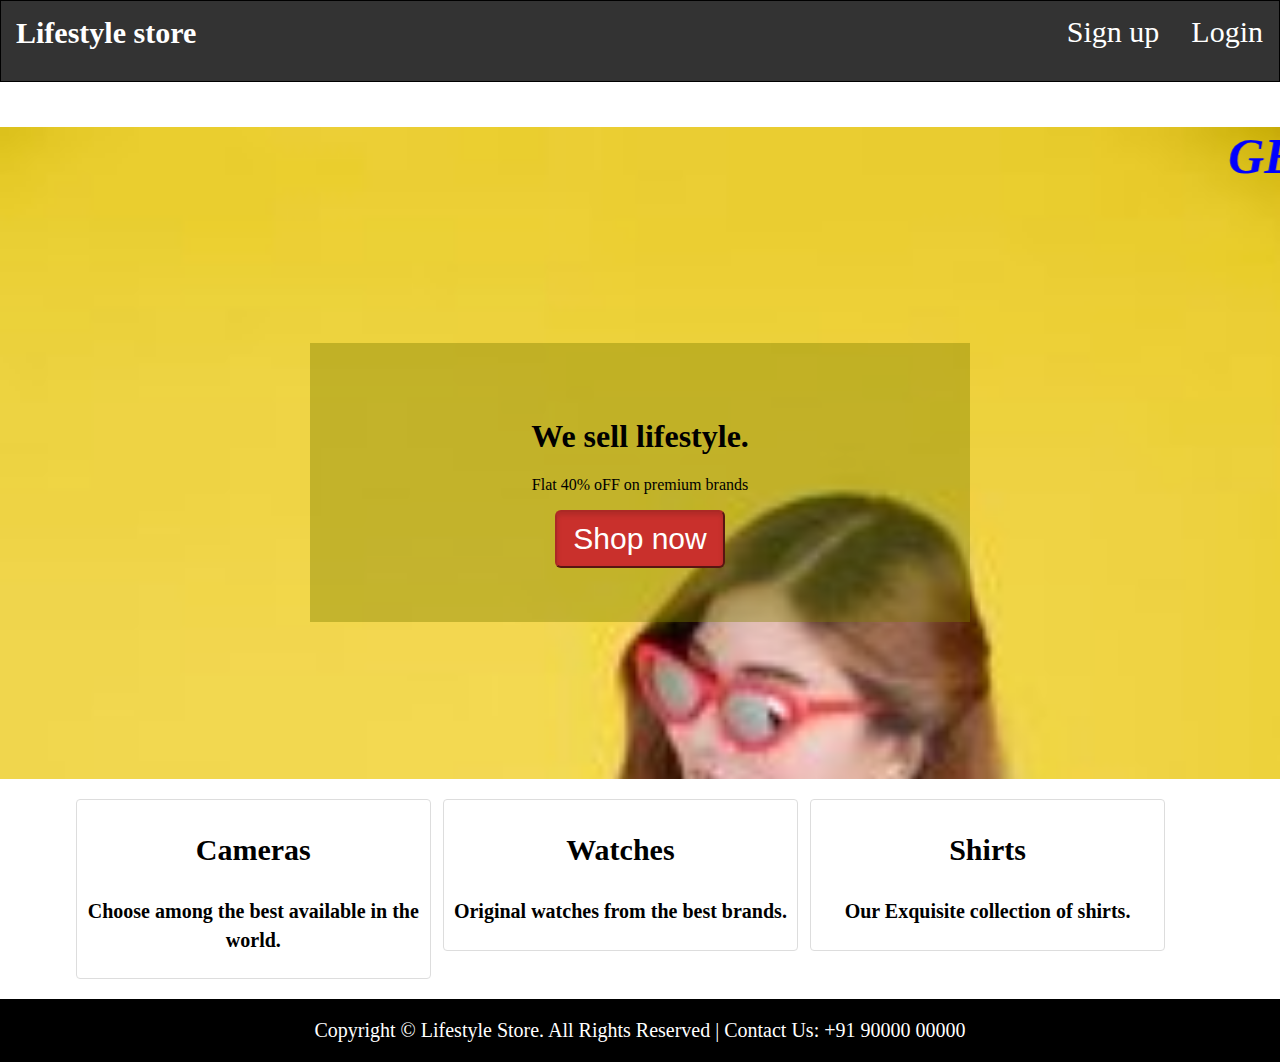
<file: index.html>
<!DOCTYPE html>
<html>

<head>
 <title>Lifestyle store</title>
 <link rel="stylesheet"type="text/css"href="front_page_style.css">

	
</head>
<body>
<div class="header">

<ul  class = "navbar">
<li style=" float:left ;">
<a href="Lifestyle store" class="logo">Lifestyle store</a></li>

<li style=" float : right ;">
<a href="Login.html"  target ="_blank" >Login</a></li>

<li style=" float : right ;"><a href="signup.html"  target ="_blank" >Sign up</a></li>
	<ul>
	</div>
	<div class="div2">
	</div>

	<div class="content">
	<div class="banner-image">
	<div class = "div3">	
<marquee class= "marquee_text" behavior="scroll" direction="left">GET UPTO 90% OFF DURING THIS SEASON!!!
</marquee>
</div>
<center>
	<div class="inner-banner-image">
		<div id="banner_content">

		<h1>We sell lifestyle.</h1>
		<p>Flat 40% oFF on premium brands</p>
		
	<a href="products.html">	<input type="submit" value="Shop now" class="submit"></a>
    </div></div></center></div></div>
    <div class="container">
    <div class="items">
    <a href="#">
    
   <div class="caption">
  <h2>Cameras</h2>
  <p>Choose among the best available in the world.</p>
  </div>
  </a></div>
  <div class="items">
    <a href="#">
    
   <div class="caption">
  <h2>Watches</h2>
  <p>Original watches from the best brands.</p>
  </div>
  </a></div>
  
  <div class="items">
    <a href="#">
   
   <div class="caption">
  <h2>Shirts</h2>
  <p>Our Exquisite collection of shirts.</p>
  </div>
  </a></div>
  </div>
  <footer class="foot">
  <div class="container">
  <p>
  <center>
  Copyright © Lifestyle Store. All Rights Reserved | Contact Us: +91 90000 00000
  </center></p></div></footer>
  
</body>
</html>
</file>
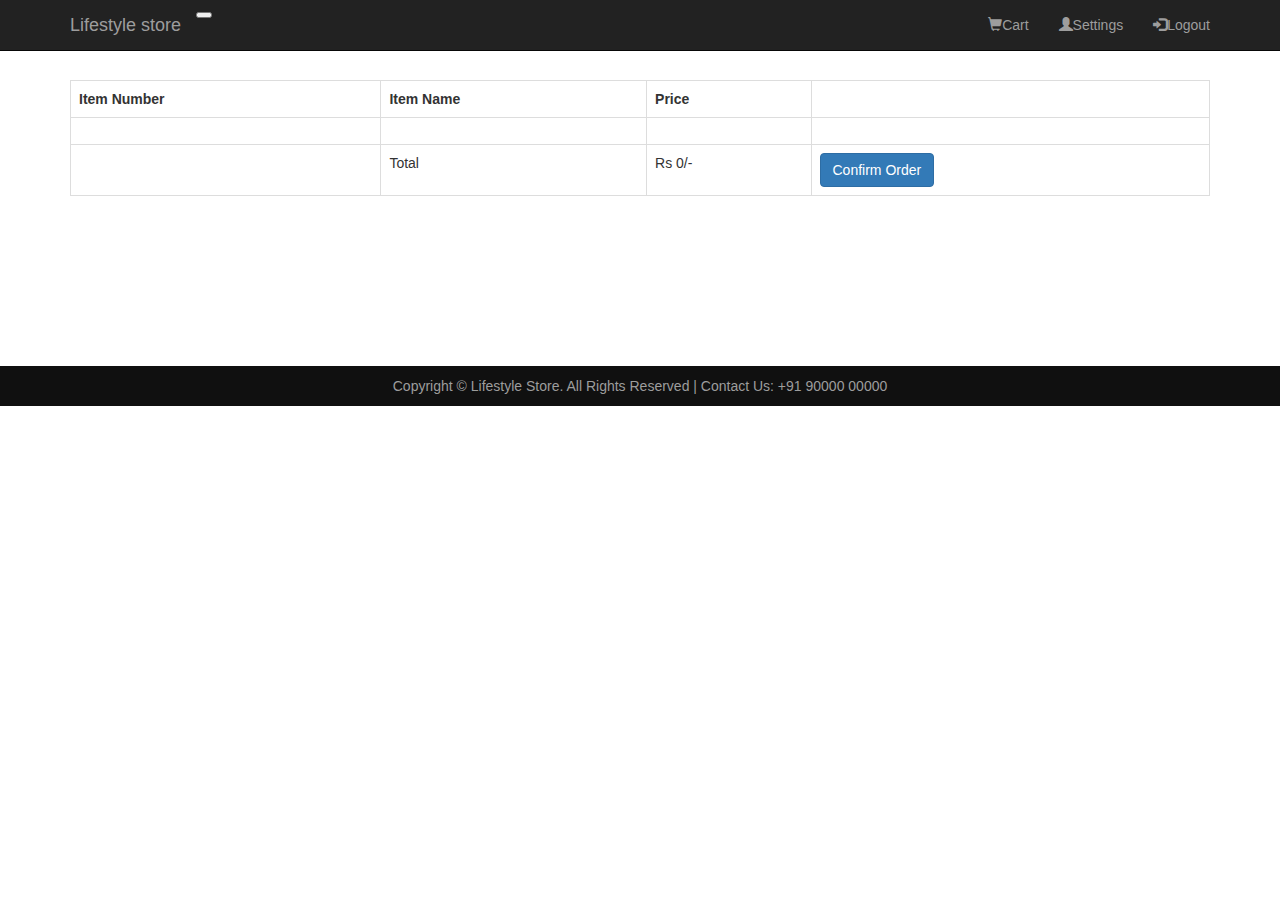
<file: cart.html>
<!DOCTYPE HTML>
<html>
<head>
<title> Cart page</title>

<link rel="stylesheet" href="https://maxcdn.bootstrapcdn.com/bootstrap/3.3.7/css/bootstrap.min.css">
<script src="https://ajax.googleapis.com/ajax/libs/jquery/1.12.4/jquery.min.js"></script>
<script src="https://maxcdn.bootstrapcdn.com/bootstrap/3.3.7/js/bootstrap.min.js"></script>
<style>
.table_style
{
	padding-top:80px;
	padding-bottom:150px;
}


.foot{
	background-color:#101010;
		color:#9d9d9d;
			width:100%;
				padding :10px 0px;
			bottom:0;
			text-align:center;
			
}




</style>
</head>
<body>
<div class="navbar navbar-inverse navbar-fixed-top">
<div class="container">
<div class="navbar-header">

<button type="button" class="navbar-toogle" data-toogle="collapse" data-target="#my navbar">
   <span class="icon bar"></span>
 <span class="icon bar"></span>
 <span class="icon bar"></span>
 </button>
 
<a href="#" class="navbar-brand">Lifestyle store</a>
</div>

<div class="collapse navbar-collapse" id="my navbar">
<ul class="nav navbar-nav navbar-right">
<li><a href="cart.html"><span class="glyphicon glyphicon-shopping-cart"></span>Cart</a>
</li>
<li><a href="setting.html"><span class="glyphicon glyphicon-user"></span>Settings</a>
</li>
<li><a href="logout.html"><span class="glyphicon glyphicon-log-in"></span>Logout</a>
</li>
</ul>	
	</div></div>
	</div>
<div class="container table_style">
<table class="table table-bordered">
<tbody>
<tr>
<th>Item Number</th>
<th>Item Name</th>
<th>Price</th>
<th></th>
</tr>
<tr>
  <td><p></p></td>
  <td></td>
  <td></td>
    <td></td></tr>
    
    <tr>
    <td></td>
    <td>Total</td>
    <td>Rs 0/-</td>
    <td><a href="success.html" class="btn btn-primary">Confirm Order</a></td>
  
  </tr>
  </tbody>
  </table></div>
  
  
  
  
  
  
  <footer class="foot">
 <div class="container">
  <centre>
  Copyright © Lifestyle Store. All Rights Reserved | Contact Us: +91 90000 00000
  </centre></div></footer>
    
</body>
</html>
</file>
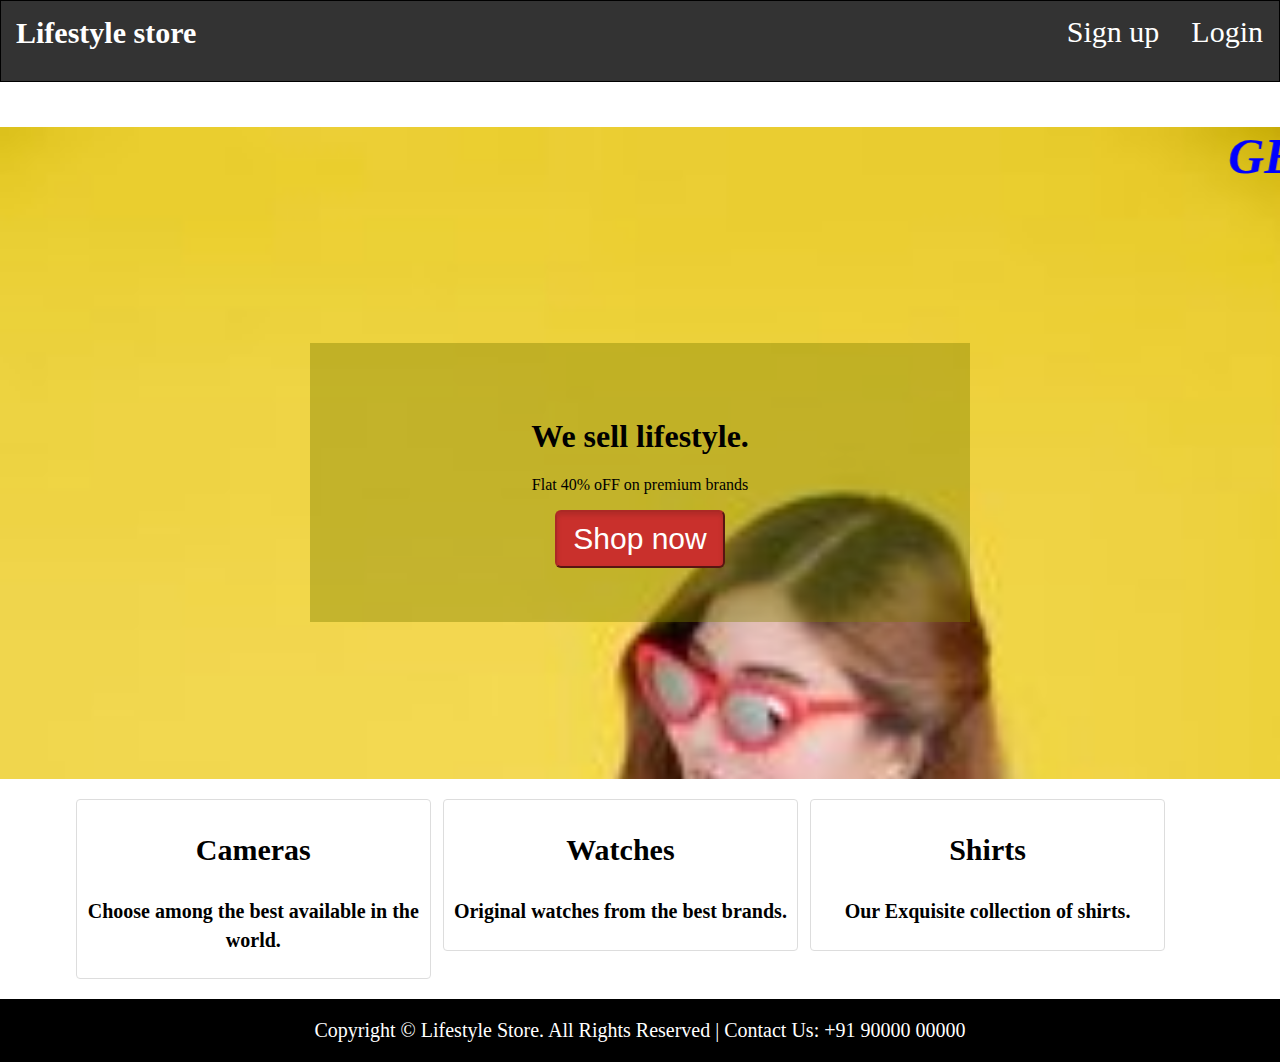
<file: front_page.html>
<!DOCTYPE html>
<html>

<head>
 <title>Lifestyle store</title>
 <link rel="stylesheet"type="text/css"href="front_page_style.css">

	
</head>
<body>
<div class="header">

<ul  class = "navbar">
<li style=" float:left ;">
<a href="Lifestyle store" class="logo">Lifestyle store</a></li>

<li style=" float : right ;">
<a href="Login.html"  target ="_blank" >Login</a></li>

<li style=" float : right ;"><a href="signup.html"  target ="_blank" >Sign up</a></li>
	<ul>
	</div>
	<div class="div2">
	</div>

	<div class="content">
	<div class="banner-image">
	<div class = "div3">	
<marquee class= "marquee_text" behavior="scroll" direction="left">GET UPTO 90% OFF DURING THIS SEASON!!!
</marquee>
</div>
<center>
	<div class="inner-banner-image">
		<div id="banner_content">

		<h1>We sell lifestyle.</h1>
		<p>Flat 40% oFF on premium brands</p>
		
	<a href="products.html">	<input type="submit" value="Shop now" class="submit"></a>
    </div></div></center></div></div>
    <div class="container">
    <div class="items">
    <a href="#">
    
   <div class="caption">
  <h2>Cameras</h2>
  <p>Choose among the best available in the world.</p>
  </div>
  </a></div>
  <div class="items">
    <a href="#">
    
   <div class="caption">
  <h2>Watches</h2>
  <p>Original watches from the best brands.</p>
  </div>
  </a></div>
  
  <div class="items">
    <a href="#">
   
   <div class="caption">
  <h2>Shirts</h2>
  <p>Our Exquisite collection of shirts.</p>
  </div>
  </a></div>
  </div>
  <footer class="foot">
  <div class="container">
  <p>
  <center>
  Copyright © Lifestyle Store. All Rights Reserved | Contact Us: +91 90000 00000
  </center></p></div></footer>
  
</body>
</html>
</file>
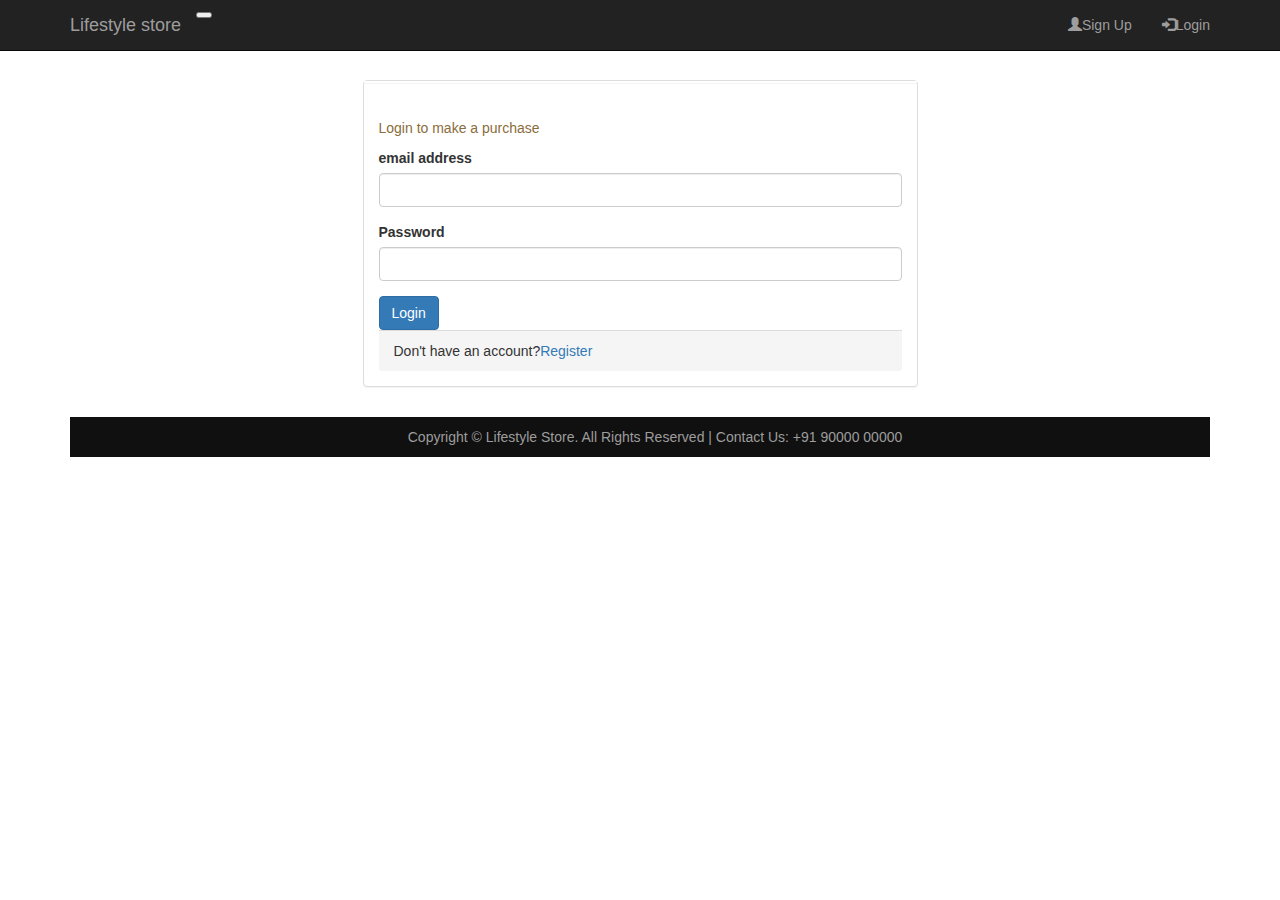
<file: login.html>
<!DOCTYPE HTML>
<html>
<head>
<title> Login page</title>

<link rel="stylesheet" href="https://maxcdn.bootstrapcdn.com/bootstrap/3.3.7/css/bootstrap.min.css">
<script src="https://ajax.googleapis.com/ajax/libs/jquery/1.12.4/jquery.min.js"></script>
<script src="https://maxcdn.bootstrapcdn.com/bootstrap/3.3.7/js/bootstrap.min.js"></script>
<style>
.row_style
{
	padding-top:80px;
	padding-bottom:10px;
}
.foot{
	background-color:#101010;
		color:#9d9d9d;
			width:100%;
				padding :10px 0px;
			bottom:0;
			text-align:center;
			
}




</style>
</head>
<body>
<div class="navbar navbar-inverse navbar-fixed-top">
<div class="container">
<div class="navbar-header">

<button type="button" class="navbar-toogle" data-toogle="collapse" data-target="#my navbar">
   <span class="icon bar"></span>
 <span class="icon bar"></span>
 <span class="icon bar"></span>
 </button>
 
<a href="#" class="navbar-brand">Lifestyle store</a>
</div>

<div class="collapse navbar-collapse" id="my navbar">
<ul class="nav navbar-nav navbar-right">
<li><a href="signup.html"><span class="glyphicon glyphicon-user"></span>Sign Up</a>
</li>

<li><a href="login.html"><span class="glyphicon glyphicon-log-in"></span>Login</a>
</li>
</ul>	
	</div></div>
	</div>
<div class="container">
<div class="row row_style">
<div class="col-xs-6 col-xs-offset-3">
<div class="panel panel-default">
<div class="panel heading">
</div>
<div class="panel-body">
<p class="text-warning">Login to make a purchase</p>

<form>
<div class="form-group">
<label for="email address">email address</label>
<input type="text" class="form-control" name="email address">
</div>

<div class="form-group">
<label for="password">Password</label>
<input type="text" class="form-control" name="password">
</div>
<button class="btn btn-primary">Login</button>
</form>
<div class="panel-footer">

Don't have an account?<a href="signup.html">Register</a>
</div>
</div>
</div>
</div></div>
 <footer class="foot">
 <div class="container">
  <centre>
  Copyright © Lifestyle Store. All Rights Reserved | Contact Us: +91 90000 00000
  </centre></div></footer>
  
</body>

</html>
</file>
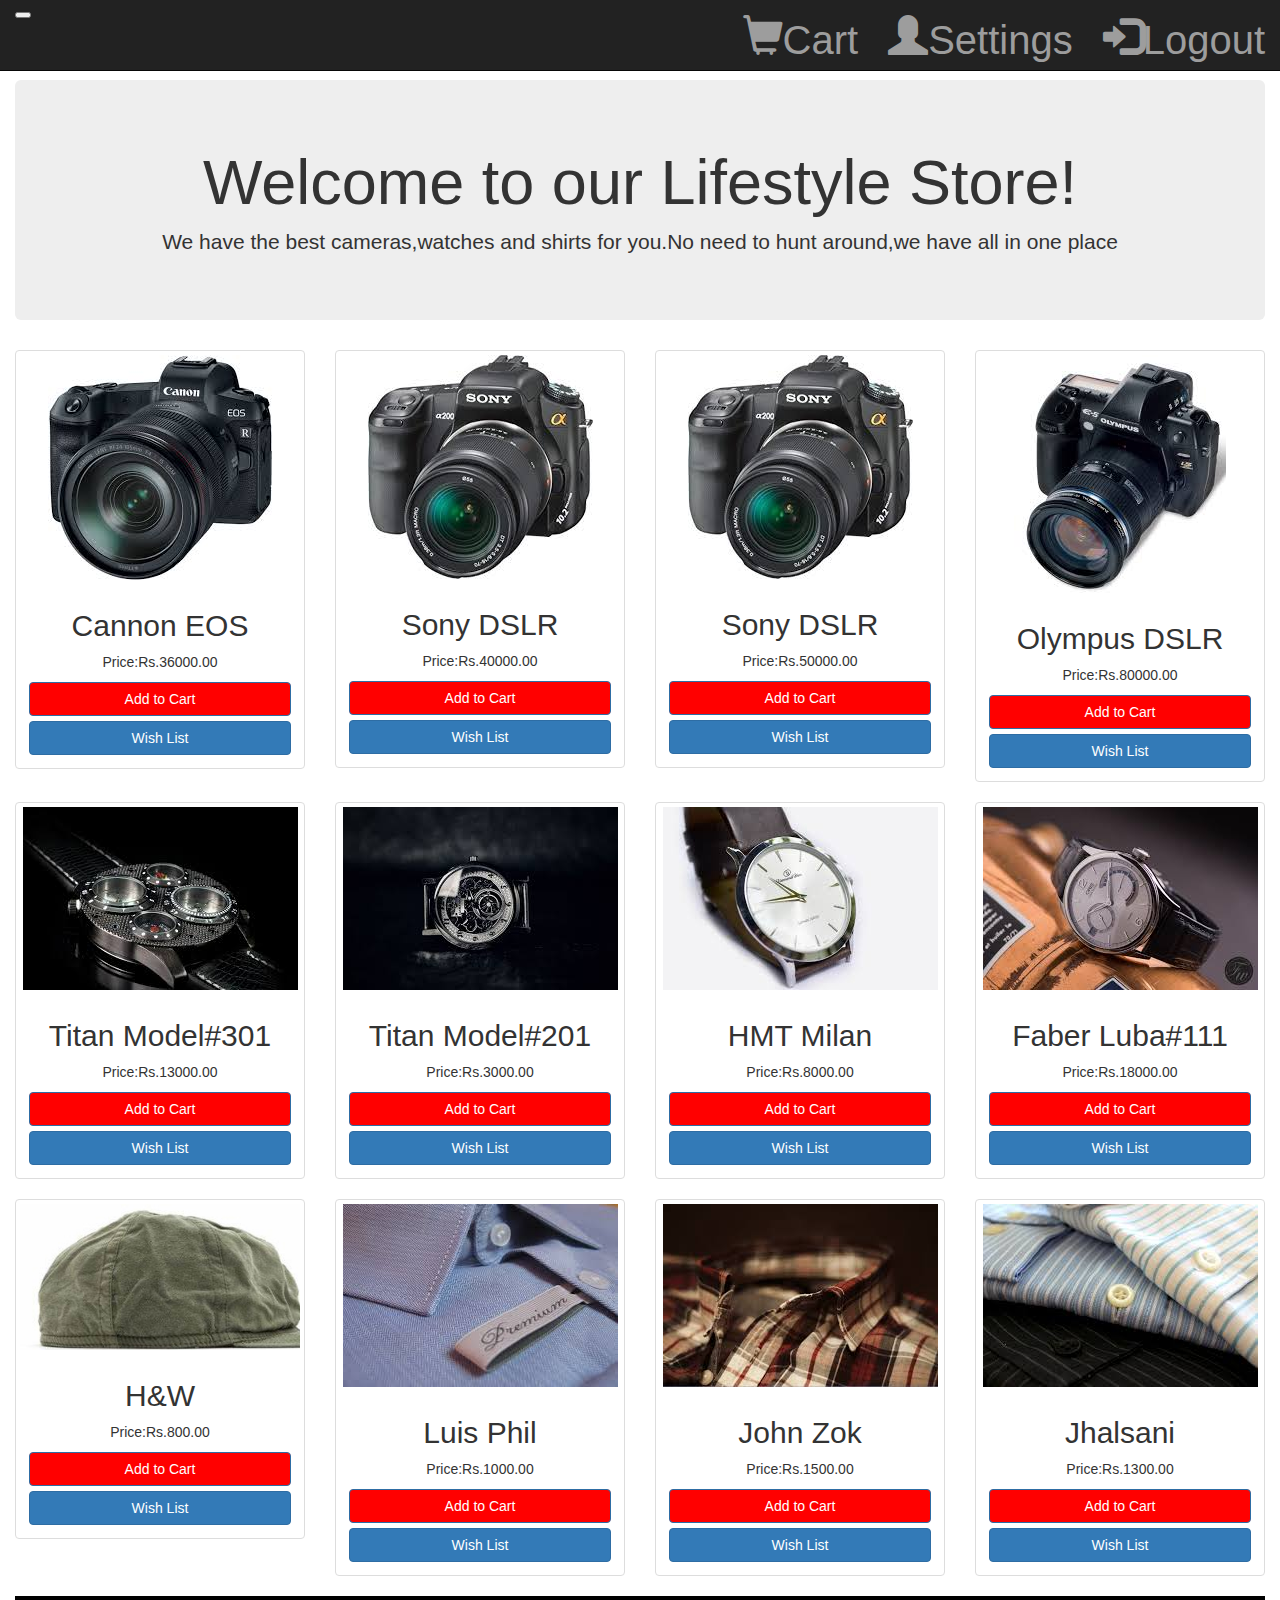
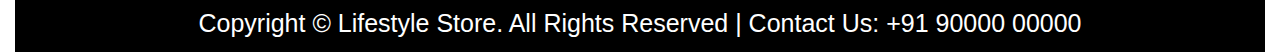
<file: products.html>
﻿<!DOCTYPE HTML>
<html>
<head>
<title>Products page</title>

<link rel="stylesheet" href="https://maxcdn.bootstrapcdn.com/bootstrap/3.3.7/css/bootstrap.min.css">
<script src="https://ajax.googleapis.com/ajax/libs/jquery/1.12.4/jquery.min.js"></script>
<script src="https://maxcdn.bootstrapcdn.com/bootstrap/3.3.7/js/bootstrap.min.js"></script>
<style>
 .container{
   	width:100%;
 margin:auto;
   		overflow:hidden;
   } 
.foot{
	background-color:#000;
		color:#fff;

			font-size:25px;
}
.row-s
{ padding-top:80px;
	
}


</style>

</head>

<body>
<div class="navbar navbar-inverse navbar-fixed-top">
<div class="container">
<div class="navbar-header">

<button type="button" class="navbar-toogle" data-toogle="collapse" data-target="#my navbar">
   <span class="icon bar"></span>
 <span class="icon bar"></span>
 <span class="icon bar"></span>
 </button>
 

</div>

<div class="collapse navbar-collapse" id="my navbar">
<ul class="nav navbar-nav navbar-right">
<li><a href="cart.html"  style = "font-size:40px"><span class="glyphicon glyphicon-shopping-cart"></span>Cart</a>
</li>
<li><a href="setting.html"  style = "font-size:40px"><span class="glyphicon glyphicon-user"></span>Settings</a>
</li>
<li><a href="logout.html"  style = "font-size:40px" ><span class="glyphicon glyphicon-log-in"></span>Logout</a>
</li>
</ul>	
	</div></div>
	</div>
	
	
	
<div class="container row-s">
<div class="jumbotron " >
<center>
<h1>Welcome to our Lifestyle Store!</h1>
<p>We have the best cameras,watches and shirts for you.No need to hunt around,we have all in one place</p>
</center>
</div>





<div class="row  text-center">
<div class="col-sm-6 col-md-3">
<div class="thumbnail">
<img src="canon.jpg" alt="">
<div class="caption">

<h2>Cannon EOS </h2>
<p>Price:Rs.36000.00</p>
<button class="btn btn-primary btn-block" style = "background-color: red;">Add to Cart</button>
<button class="btn btn-primary btn-block">Wish List</button>
</div></div></div>
<div class="col-sm-6 col-md-3">
<div class="thumbnail">
<img src="sonydslr3.jpg" alt="">
<div class="caption">
<h2>Sony DSLR</h2>
<p>Price:Rs.40000.00</p>

<button class="btn btn-primary btn-block" style = "background-color: red;">Add to Cart</button>
<button class="btn btn-primary btn-block">Wish List</button>
</div></div></div>
<div class="col-sm-6 col-md-3">
<div class="thumbnail">
<img src="sonydslr2.jpg" alt="">
<div class="caption">

<h2>Sony DSLR</h2>
<p>Price:Rs.50000.00</p>
<button class="btn btn-primary btn-block" style = "background-color: red;">Add to Cart</button>
<button class="btn btn-primary btn-block">Wish List</button>
</div></div></div>
<div class="col-sm-6 col-md-3">
<div class="thumbnail">
<img src="olypus.jpg" alt="">
<div class="caption">
<h2>Olympus DSLR</h2>
<p>Price:Rs.80000.00</p>

<button class="btn btn-primary btn-block" style = "background-color: red;">Add to Cart</button>
<button class="btn btn-primary btn-block">Wish List</button>
</div></div></div>

</div>













 <div class="row text-center">
<div class="col-sm-6 col-md-3 ">
<div class="thumbnail">
<img src="titan301.jpg" alt="">
<div class="caption">

<h2>Titan Model#301</h2>
<p>Price:Rs.13000.00</p>
<button class="btn btn-primary btn-block" style = "background-color: red;">Add to Cart</button>
<button class="btn btn-primary btn-block">Wish List</button>
</div></div></div>
<div class="col-sm-6 col-md-3">
<div class="thumbnail">
<img src="titan201.jpg" alt="">
<div class="caption">
<h2>Titan Model#201</h2>
<p>Price:Rs.3000.00</p>

<button class="btn btn-primary btn-block" style = "background-color: red;">Add to Cart</button>
<button class="btn btn-primary btn-block">Wish List</button>
</div></div></div>
<div class="col-sm-6 col-md-3 ">
<div class="thumbnail">
<img src="hmt.jpg" alt="">
<div class="caption">

<h2>HMT Milan</h2>
<p>Price:Rs.8000.00</p>
<button class="btn btn-primary btn-block" style = "background-color: red;">Add to Cart</button>
<button class="btn btn-primary btn-block">Wish List</button>
</div></div></div>
<div class="col-sm-6 col-md-3">
<div class="thumbnail">
<img src="faber.jpg" alt="">
<div class="caption">
<h2>Faber Luba#111</h2>
<p>Price:Rs.18000.00</p>

<button class="btn btn-primary btn-block" style = "background-color: red;">Add to Cart</button>
<button class="btn btn-primary btn-block">Wish List</button>
</div></div></div>

</div>

<div class="row text-center">
<div class="col-sm-6 col-md-3 ">
<div class="thumbnail">
<img src="hw_shirt.jpg" alt="">
<div class="caption">

<h2>H&W</h2>
<p>Price:Rs.800.00</p>
<button class="btn btn-primary btn-block" style = "background-color: red;">Add to Cart</button>
<button class="btn btn-primary btn-block">Wish List</button>
</div></div></div>
<div class="col-sm-6 col-md-3">
<div class="thumbnail">
<img src="luis.jpg" alt="">
<div class="caption">
<h2>Luis Phil</h2>
<p>Price:Rs.1000.00</p>

<button class="btn btn-primary btn-block" style = "background-color: red;">Add to Cart</button>
<button class="btn btn-primary btn-block">Wish List</button>
</div></div></div>
<div class="col-sm-6 col-md-3 ">
<div class="thumbnail">
<img src="johnzuk.jpg" alt="">
<div class="caption">

<h2>John Zok</h2>
<p>Price:Rs.1500.00</p>
<button class="btn btn-primary btn-block" style = "background-color: red;">Add to Cart</button>
<button class="btn btn-primary btn-block">Wish List</button>
</div></div></div>
<div class="col-sm-6 col-md-3">
<div class="thumbnail">
<img src="jhnlsani.jpg" alt="">
<div class="caption">
<h2>Jhalsani</h2>
<p>Price:Rs.1300.00</p>

<button class="btn btn-primary btn-block" style = "background-color: red;">Add to Cart</button>
<button class="btn btn-primary btn-block">Wish List</button>
</div></div></div>

</div>

<footer class="foot">
  <div class="container">
  <p>
  <center>
  Copyright © Lifestyle Store. All Rights Reserved | Contact Us: +91 90000 00000
  </center></p></div></footer> 

</body>
</html>
</file>
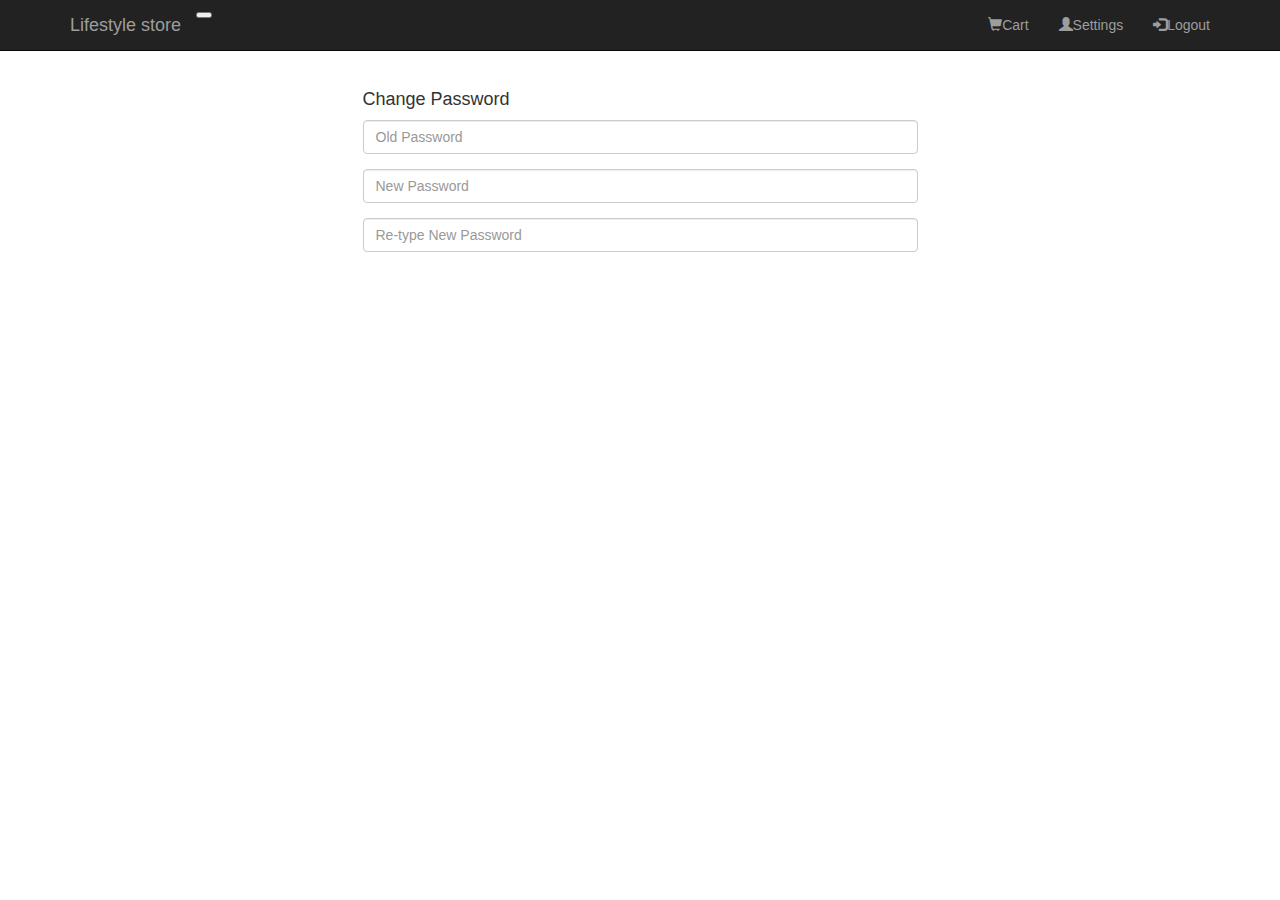
<file: setting.html>
<!DOCTYPE HTML>
<html>
<head>
<title> Cart page</title>

<link rel="stylesheet" href="https://maxcdn.bootstrapcdn.com/bootstrap/3.3.7/css/bootstrap.min.css">
<script src="https://ajax.googleapis.com/ajax/libs/jquery/1.12.4/jquery.min.js"></script>
<script src="https://maxcdn.bootstrapcdn.com/bootstrap/3.3.7/js/bootstrap.min.js"></script>
<style>
.row_style
{
	padding-top:80px;
	padding-bottom:150px;
}


.foot{
	background-color:#101010;
		color:#9d9d9d;
			width:100%;
				padding :10px 0px;
			bottom:0;
			text-align:center;
			
}




</style>
</head>
<body>
<div class="navbar navbar-inverse navbar-fixed-top">
<div class="container">
<div class="navbar-header">

<button type="button" class="navbar-toogle" data-toogle="collapse" data-target="#my navbar">
   <span class="icon bar"></span>
 <span class="icon bar"></span>
 <span class="icon bar"></span>
 </button>
 
<a href="#" class="navbar-brand">Lifestyle store</a>
</div>

<div class="collapse navbar-collapse" id="my navbar">
<ul class="nav navbar-nav navbar-right">
<li><a href="cart.html"><span class="glyphicon glyphicon-shopping-cart"></span>Cart</a>
</li>
<li><a href="setting.html"><span class="glyphicon glyphicon-user"></span>Settings</a>
</li>
<li><a href="logout.html"><span class="glyphicon glyphicon-log-in"></span>Logout</a>
</li>
</ul>	
	</div></div>
	</div>
<div class="container">
<div class="row row_style">
<div class="col-sm-6 col-sm-offset-3">
<h4>Change Password</h4>
<form> <div class="form-group">
<input type="text" class="form-control" name="Old Password" placeholder="Old Password">
</div>

<div class="form-group">
<input type="text" class="form-control" name="New Password" placeholder="New Password">
</div>


<div class="form-group">
<input type="text" class="form-control" name="Re-type New Password" placeholder="Re-type New Password">
</div>
</form>
</div>
</div></div>







</body>
</html>
</file>
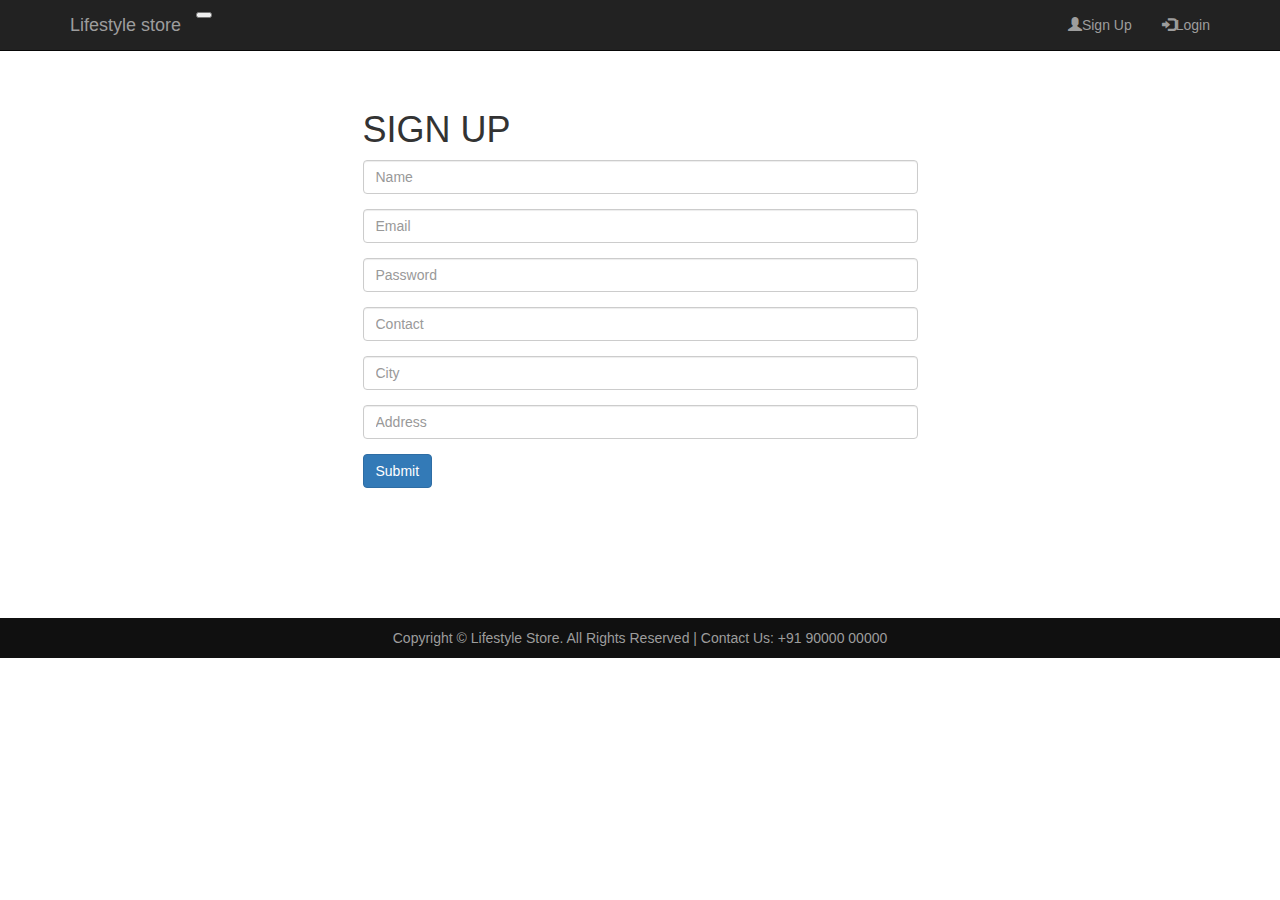
<file: signup.html>
<!DOCTYPE HTML>
<html>
<head>
<title> SignUp page</title>

<link rel="stylesheet" href="https://maxcdn.bootstrapcdn.com/bootstrap/3.3.7/css/bootstrap.min.css">
<script src="https://ajax.googleapis.com/ajax/libs/jquery/1.12.4/jquery.min.js"></script>
<script src="https://maxcdn.bootstrapcdn.com/bootstrap/3.3.7/js/bootstrap.min.js"></script>
<style>
.row_style
{
	padding-top:90px;
	padding-bottom:130px;
}

.foot{
	background-color:#101010;
		color:#9d9d9d;
			width:100%;
				padding :10px 0px;
			bottom:0;
			text-align:center;
			
}




</style>
</head>
<body>
<div class="navbar navbar-inverse navbar-fixed-top">
<div class="container">
<div class="navbar-header">

<button type="button" class="navbar-toogle" data-toogle="collapse" data-target="#my navbar">
   <span class="icon bar"></span>
 <span class="icon bar"></span>
 <span class="icon bar"></span>
 </button>
 
<a href="#" class="navbar-brand">Lifestyle store</a>
</div>

<div class="collapse navbar-collapse" id="my navbar">
<ul class="nav navbar-nav navbar-right">
<li><a href="signup.html"><span class="glyphicon glyphicon-user"></span>Sign Up</a>
</li>

<li><a href="login.html"><span class="glyphicon glyphicon-log-in"></span>Login</a>
</li>
</ul>	
	</div></div>
	</div>
<div class="container">
<div class="row row_style">
<div class="col-xs-6 col-xs-offset-3">
<h1>SIGN UP</h1>

<form>
<div class="form-group">

<input type="text" class="form-control" name="name" placeholder="Name">
</div>

<div class="form-group">

<input type="text" class="form-control" name="Email" placeholder="Email">
</div>

<div class="form-group">

<input type="text" class="form-control" name="Password" placeholder="Password">
</div>

<div class="form-group">

<input type="text" class="form-control" name="Contact" placeholder="Contact">
</div>

<div class="form-group">

<input type="text" class="form-control" name="City" placeholder="City">
</div>
<div class="form-group">

<input type="text" class="form-control" name="Address" placeholder="Address">

</div>
<button class="btn btn-primary">Submit</button>
</form>

</div>
</div>
</div>

 <footer class="foot">
 <div class="container">
  <centre>
  Copyright © Lifestyle Store. All Rights Reserved | Contact Us: +91 90000 00000
  </centre></div></footer>
  
</body>

</html>
</file>
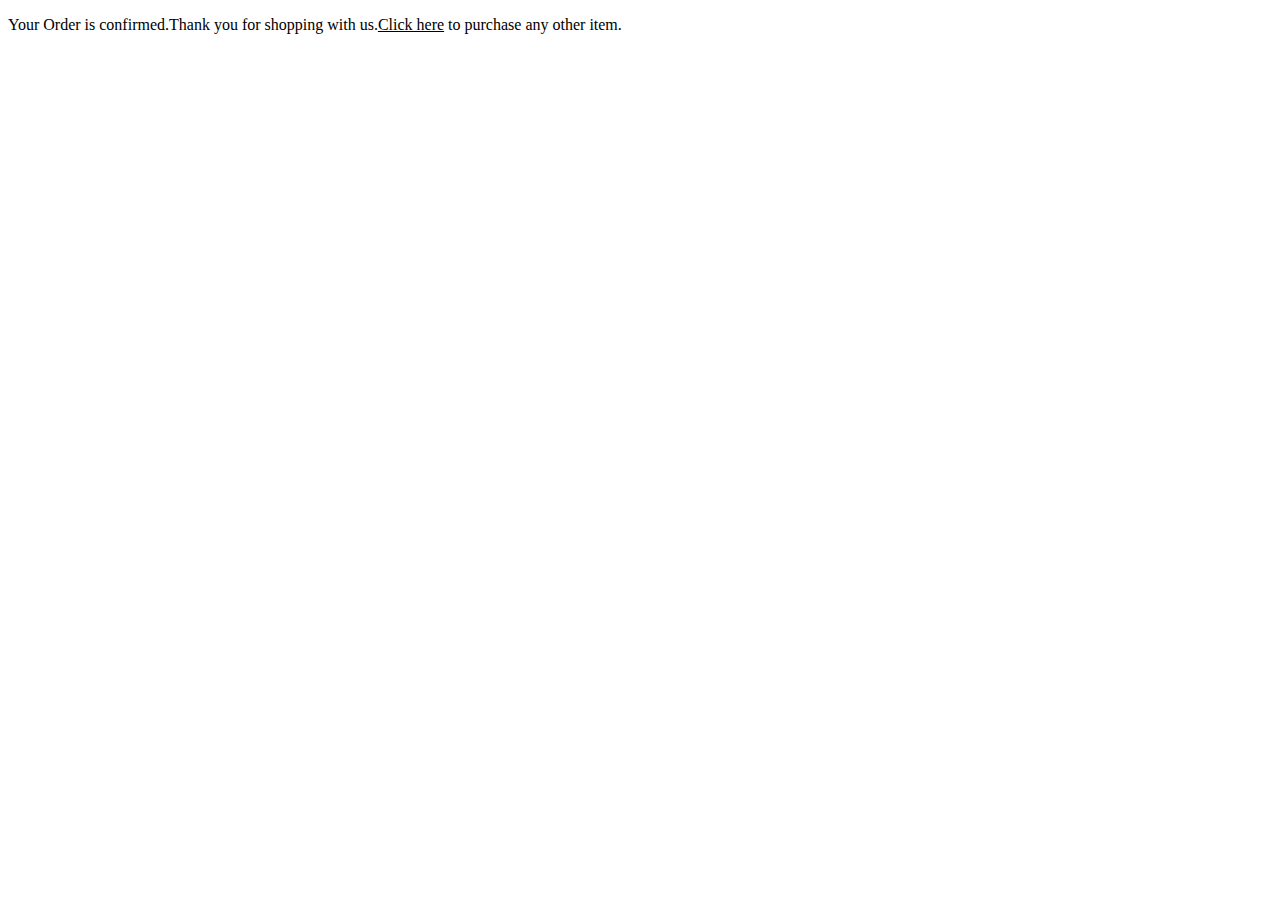
<file: success.html>
<!DOCTYPE HTML>
<html>
<head>
<title>Success page</title>
<style>
.success_style
{
	color:#000000;
}
</style>
</head>
<body>
<p>Your Order is confirmed.Thank you for shopping with us.<a href="products.html" class="success_style">Click here</a> to purchase any other item.
</p>
</body>
</html>
</file>
<file: front_page_style.css>
a {
	color:#ededed;
	text-decoration:none;
	background-color:transparent;}
}	
ul {
  background-color: #dddddd;
}
ul {
  list-style-type: none;
  margin: 0;
  padding: 0;
  overflow: hidden;
  background-color: #333;
}
.navbar
{
list-style-type="none";
   margin: 0;
  padding:0;
}

li {
  float: left;
}

li a {
  display: block;
  color: white;
  text-align: center;
  padding: 14px 16px;
  text-decoration: none;
}

/* Change the link color to #111 (black) on hover */
li a:hover {
  background-color: red;
}

.marquee_text
{
	font-size:50px;
	font-weight:bold;
	font-style: italic;
	color: blue;
	
}

.submit{
	color:#fff;
	background-color:#c9302c;
	border-color:#ac2925;
	box-shadow:inset 0 3px 5px rgba(0,0,0,.125);
	padding:10px 16px;
	font-size:30px;
	border-radius:6px;
	
}

body{
	width:100%;
	height:100%;
	margin:0;
}
.header
{
	background-color:#000;
		color:#fff;
			border-color:#080808;
			min-height:45px;
font-size:30px;
	border:1px solid transparent;
}
.div2
{
		min-height:45px;
}
.inner-header
{
	margin:auto;
	width:70%;

}

.logo
{
float:left;
height:50px;
padding:15px;
font-size:30px;
font-weight:bold;}
.header-link
            
              {height:50px;
float:right;
padding:15px 15px;
font-size:20px;
font-weight:bold;
	
}
.content{
	min-height:40px;
}
.banner-image
{padding-bottom:50px;
	margin-bottom:20px;
	color:"red";
	text-align:center;
	background-size:cover;
	background-image:url("main_lifestyle_store.jpg");
	
}
.inner-banner-image
{padding-top:12%;
width:70%;
margin:auto;	
}
#banner_content{
	position:relative;
	padding-top:6%;
		overflow:hidden;
		padding-bottom:6%;

			margin-bottom:12%;
	background-color :rgba(128,128,0,0.4);
		max-width:660px;
}
   .container{
   	width:90%;
      min-height:5px;
   		margin:auto;
   		overflow:hidden;
   } 
.items{
	width:30%;
		display:block;
		padding:4px;
		margin-bottom:20px;
	line-height:1.42857143;
	background-color:white;
	border:1px solid #ddd;
	border-radius:4px;
	float:left;
	margin-left:1%;
}

.caption{
	color:#000;
	padding:0px10px10px;
	font-weight:bold;
	text-align:center;
font-size:20px;
}
.foot{
	background-color:#000;
		color:#fff;

			font-size:20px;
}
</file>
